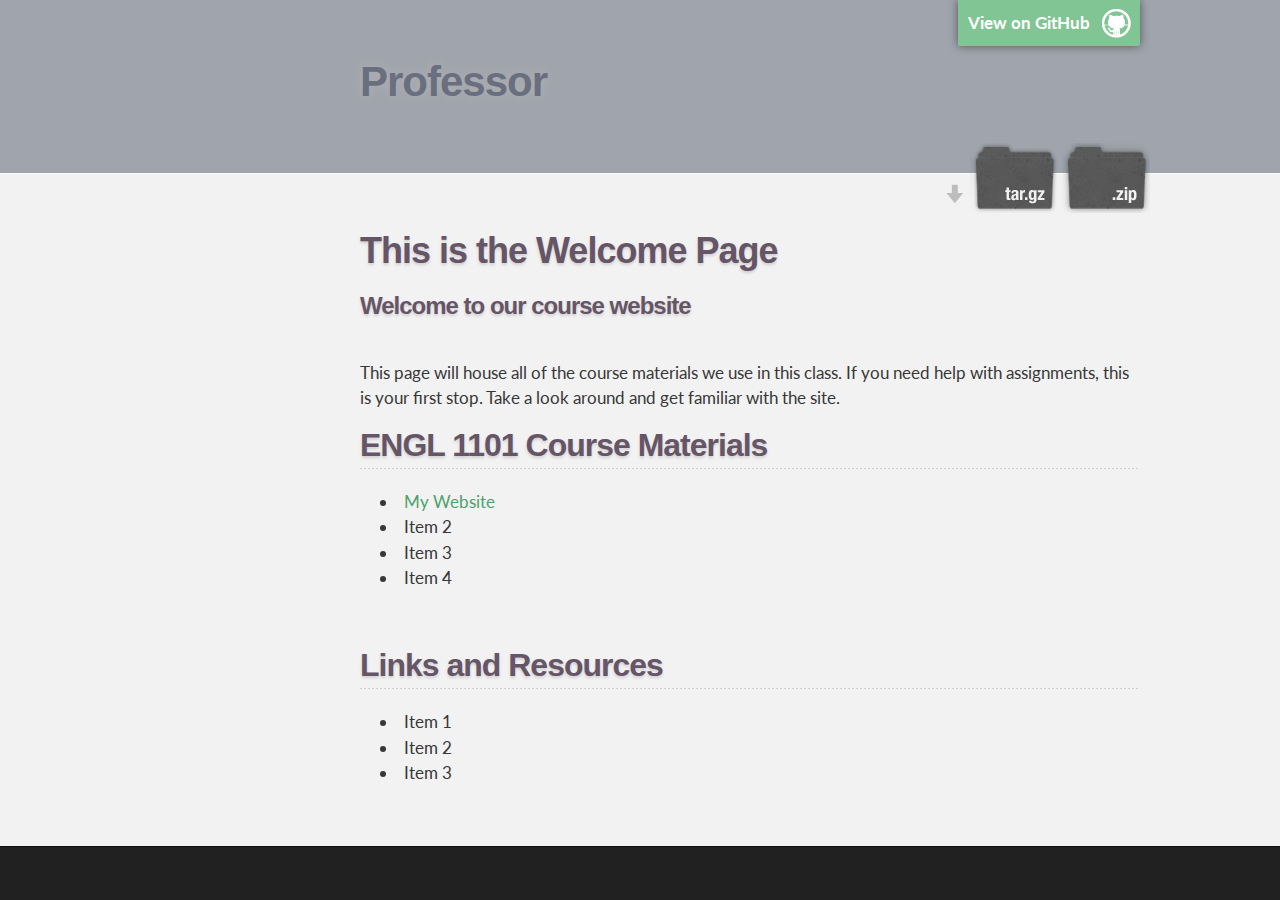
<file: Welcome.html>
<!DOCTYPE html>
<html>

  <head>
    <meta charset='utf-8' />
    <meta http-equiv="X-UA-Compatible" content="chrome=1" />
    <meta name="description" content="Professor : " />

    <link rel="stylesheet" type="text/css" media="screen" href="stylesheets/stylesheet.css">

    <title>Welcome</title>
  </head>
  
<!-- HEADER -->
    <div id="header_wrap" class="outer">
        <header class="inner">
          <a id="forkme_banner" href="https://github.com/masonlau/professor">View on GitHub</a>

          <h1 id="project_title">Professor</h1>
          <h2 id="project_tagline"></h2>

            <section id="downloads">
              <a class="zip_download_link" href="https://github.com/masonlau/professor/zipball/master">Download this project as a .zip file</a>
              <a class="tar_download_link" href="https://github.com/masonlau/professor/tarball/master">Download this project as a tar.gz file</a>
            </section>
        </header>
    </div>

    <!-- MAIN CONTENT -->
    <div id="main_content_wrap" class="outer">
      <section id="main_content" class="inner">
  <body>
  <h1>This is the Welcome Page</h1>
  <h3>Welcome to our course website</h3>
  <br>
  <lead>This page will house all of the course materials we use in this class.  If you need help with assignments, this is your first stop.  Take a look around and get familiar with the site.</lead>
  
  <h2>ENGL 1101 Course Materials</h2>
  <ul>
    <li><a href="library.drmasonsclasses.com">My Website</a></li>
    <li>Item 2</li>
    <li>Item 3</li>
    <li>Item 4</li>
  </ul>
  <br>
  <h2>Links and Resources</h2>
  <ul>
    <li>Item 1</li>
    <li>Item 2</li>
    <li>Item 3</li>
  </ul>
  <br>
  
  
  <style>
  
    
  </style>
    
  </body>
</file>
<file: stylesheets/stylesheet.css>
/*******************************************************************************
Slate Theme for GitHub Pages
by Jason Costello, @jsncostello
*******************************************************************************/

@import url(pygment_trac.css);
@import url(http://fonts.googleapis.com/css?family=Open+Sans:700);
@import url(http://fonts.googleapis.com/css?family=Lato:400,300,300italic,400italic,700,700italic);

/*******************************************************************************
MeyerWeb Reset
*******************************************************************************/

html, body, div, span, applet, object, iframe,
h1, h2, h3, h4, h5, h6, p, blockquote, pre,
a, abbr, acronym, address, big, cite, code,
del, dfn, em, img, ins, kbd, q, s, samp,
small, strike, strong, sub, sup, tt, var,
b, u, i, center,
dl, dt, dd, ol, ul, li,
fieldset, form, label, legend,
table, caption, tbody, tfoot, thead, tr, th, td,
article, aside, canvas, details, embed,
figure, figcaption, footer, header, hgroup,
menu, nav, output, ruby, section, summary,
time, mark, audio, video {
  margin: 0;
  padding: 0;
  border: 0;
  font: inherit;
  vertical-align: baseline;
}

/* HTML5 display-role reset for older browsers */
article, aside, details, figcaption, figure,
footer, header, hgroup, menu, nav, section {
  display: block;
}

ol, ul {
  list-style: none;
}

blockquote, q {
}

table {
  border-collapse: collapse;
  border-spacing: 0;
}

a:focus {
  outline: none;
}

#cssmenu {
  background: none repeat scroll 0 0 rgba(196, 203, 202, 0.19);
  border: 1px solid rgba(127, 139, 150, 0.32);
  width: auto;
}

#cssmenu ul {
  list-style: none;
  margin: 0;
  padding: 0;
  line-height: 1;
  display: block;
  zoom: 1;
}
#cssmenu ul:after {
  content: ' ';
  display: block;
  font-size: 0;
  height: 0;
  clear: both;
  visibility: hidden;
}
#cssmenu ul li {
  float: left;
  display: block;
  padding: 0;
}
#cssmenu ul li a {
  color: #6A6F80;
  text-decoration: none;
  display: block;
  padding: 15px 25px;
  font-family: 'Open Sans', sans-serif;
  font-weight: 700;
  font-size: 14px;
  position: relative;
  -webkit-transition: color .25s;
  -moz-transition: color .25s;
  -ms-transition: color .25s;
  -o-transition: color .25s;
  transition: color .25s;
}
#cssmenu ul li a:hover {
    color: #767C88;
    text-shadow: 0 1px 2px rgba(200, 200, 200, 0.99);
}

#cssmenu ul li a:hover:before {
  width: 100%;
}
#cssmenu ul li a:after {
  content: '';
  display: block;
  position: absolute;
  right: -3px;
  top: 19px;
  height: 6px;
  width: 6px;
  background: #ffffff;
  opacity: .5;
}
#cssmenu ul li a:before {
  content: '';
  display: block;
  position: absolute;
  left: 0;
  bottom: 0;
  height: 3px;
  width: 0;
  background: #eaeaea;
  -webkit-transition: width .25s;
  -moz-transition: width .25s;
  -ms-transition: width .25s;
  -o-transition: width .25s;
  transition: width .25s;
}
#cssmenu ul li.last > a:after,
#cssmenu ul li:last-child > a:after {
  display: none;
}
#cssmenu ul li.active a {
  color: #BDC9CC;
  text-shadow: 0 1px 2px #6D6D6D;
}

#cssmenu ul li.active a:before {
  width: 100%;
}
  
.panel panel-default>panel-body:before {
    border-right: 1px inset #828282;
    content: "\f0a1";
    float: left;
    font-family: "FontAwesome";
    font-size: 2em;
    margin-right: 10px;
    margin-top: 10px;
    padding-left: 10px;
    padding-right: 10px;
    padding-top: 10px;
}

/*Panel tabs*/
.panel-tabs {
    position: relative;
    bottom: 30px;
    clear:both;
    border-bottom: 1px solid transparent;
}

.panel-tabs > li {
    float: left;
    margin-bottom: -1px;
}

.panel-tabs > li > a {
    margin-right: 2px;
    margin-top: 4px;
    line-height: .85;
    border: 1px solid transparent;
    border-radius: 4px 4px 0 0;
    color: #ffffff;
}

.panel-tabs > li > a:hover {
    border-color: transparent;
    color: #ffffff;
    background-color: transparent;
}

.panel-tabs > li.active > a,
.panel-tabs > li.active > a:hover,
.panel-tabs > li.active > a:focus {
    color: #fff;
    cursor: default;
    -webkit-border-radius: 2px;
    -moz-border-radius: 2px;
    border-radius: 2px;
    background-color: rgba(255,255,255, .23);
    border-bottom-color: transparent;
}

.box {
    background: none repeat scroll 0 0 #E65959;
    border: 2px solid #C90404;
    border-radius: 4px;
    color: #FCFBFB;
    font-size: 16px;
    height: 164px;
    padding: 10px;
    text-align: left;
    width: 264px;
}

.col-md-4 {
    margin: 5px;
}

/*******************************************************************************
Theme Styles
*******************************************************************************/

body {
  box-sizing: border-box;
  color:#373737;
  background: #212121;
  font-size: 17px;
  font-family: "Lato", sans-serif;
  line-height: 1.5;
  -webkit-font-smoothing: antialiased;
}

h1, h2, h3, h4, h5, h6 {
  margin: 10px 0;
  font-weight: 700;
  color:#656;
  font-family: 'Lucida Grande', 'Calibri', Helvetica, Arial, sans-serif;
  letter-spacing: -1px;
  text-shadow: 0 2px 3px #CFCFCF;
}

h1 {
  font-size: 36px;
  font-weight: 700;
}

h2 {
  padding-bottom: 10px;
  font-size: 32px;
  background: url('../images/bg_hr.png') repeat-x bottom;
}

h3 {
  font-size: 24px;
}

h4 {
  font-size: 21px;
}

h5 {
  font-size: 18px;
}

h6 {
  font-size: 16px;
}

p {
  margin: 10px 0 15px 0;
}

footer p {
  color: #f2f2f2;
}

a {
  text-decoration: none;
  color: #4CA26A;
  text-shadow: none;

  transition: color 0.5s ease;
  transition: text-shadow 0.5s ease;
  -webkit-transition: color 0.5s ease;
  -webkit-transition: text-shadow 0.5s ease;
  -moz-transition: color 0.5s ease;
  -moz-transition: text-shadow 0.5s ease;
  -o-transition: color 0.5s ease;
  -o-transition: text-shadow 0.5s ease;
  -ms-transition: color 0.5s ease;
  -ms-transition: text-shadow 0.5s ease;
}

#main_content a:hover {
  color: #83ABA9;
  text-shadow: 0 0 2px #E8E8E8;
}

footer a:hover {
  color: #43adff;
  text-shadow: #0090ff 0px 0px 2px;
}

em {
  font-style: italic;
}

strong {
  font-weight: bold;
}

img {
  position: relative;
  margin: 0 auto;
  max-width: 738px;
  padding: 5px;
  margin: 10px 0 10px 0;
  border: 1px solid #ebebeb;
  box-shadow: 0 0 5px #ebebeb;
  -webkit-box-shadow: 0 0 5px #ebebeb;
  -moz-box-shadow: 0 0 5px #ebebeb;
  -o-box-shadow: 0 0 5px #ebebeb;
  -ms-box-shadow: 0 0 5px #ebebeb;
}

pre, code {
  width: 100%;
  color: #222;
  background-color: #fff;
  font-family: Monaco, "Bitstream Vera Sans Mono", "Lucida Console", Terminal, monospace;
  font-size: 14px;
  border-radius: 2px;
  -moz-border-radius: 2px;
  -webkit-border-radius: 2px;
}

pre {
  width: 100%;
  padding: 10px;
  box-shadow: 0 0 10px rgba(0,0,0,.1);
  overflow: auto;
}

code {
  padding: 3px;
  margin: 0 3px;
  box-shadow: 0 0 10px rgba(0,0,0,.1);
}

pre code {
  display: block;
  box-shadow: none;
}

blockquote {
  color: #666;
  margin-bottom: 20px;
  padding: 0 0 0 20px;
  border-left: 3px solid #bbb;
}

ul, ol, dl {
  margin-bottom: 15px
}

ul li {
  list-style: inside;
  padding-left: 20px;
}

ol li {
  list-style: decimal inside;
  padding-left: 20px;
}

dl dt {
  font-weight: bold;
}

dl dd {
  padding-left: 20px;
  font-style: italic;
}

dl p {
  padding-left: 20px;
  font-style: italic;
}

hr {
  height: 1px;
  margin-bottom: 5px;
  border: none;
  background: url('../images/bg_hr.png') repeat-x center;
}

table {
  border: none;
  margin-bottom: 20px;
  text-align: left;
 }

th {
  font-family: 'Lucida Grande', 'Helvetica Neue', Helvetica, Arial, sans-serif;
  padding: 10px;
  background: #373737;
  color: #fff;
 }

td {
  padding: 10px;
  border: 1px solid #373737;
 }

form {
  background: #f2f2f2;
  padding: 20px;
}

img {
  width: 600px;
  max-width: auto;
}

/*******************************************************************************
Full-Width Styles
*******************************************************************************/

.outer {
  width: 100%;
}

.inner {
  margin: 0 auto 0 350px;
  max-width: 780px;
  position: relative;
  padding: 20px 10px;
}

.sidebar {
  background: none repeat scroll 0 0 rgba(174, 186, 196, 0.15);
    border-bottom: 2px solid #f5f5f5;
    border-right: 2px solid #f5f5f5;
    display: inline-block;
    max-width: 380px;
    padding: 0 50px;
    position: absolute;
}
  
#forkme_banner {
  display: block;
  position: absolute;
  top:0;
  right: 10px;
  z-index: 10;
  padding: 10px 50px 10px 10px;
  color: #fff;
  background: url('../images/blacktocat.png') rgba(101, 227, 124, 0.51) no-repeat 95% 50%;
  font-weight: 700;
  box-shadow: 0 0 10px rgba(0,0,0,.5);
  border-bottom-left-radius: 2px;
  border-bottom-right-radius: 2px;
}

#header_wrap {
  background: none repeat scroll 0 0 #A0A5AD;
}

#header_wrap .inner {
  padding: 50px 10px 30px 10px;
}

#project_title {
    color: #6A6F80;
    font-size: 42px;
    font-weight: 700;
    margin: 0;
    text-shadow: 0 0 10px #B1B1B1;
}

#project_tagline {
    background: none repeat scroll 0 0 rgba(0, 0, 0, 0);
    color: #7D8189;
    font-size: 24px;
    font-weight: 300;
    text-shadow: 0 1px 3px #B2BAC2;
}

#downloads {
  position: absolute;
  width: 210px;
  z-index: 10;
  bottom: -40px;
  right: 0;
  height: 70px;
  background: url('../images/icon_download.png') no-repeat 0% 90%;
}

.zip_download_link {
  display: block;
  float: right;
  width: 90px;
  height:70px;
  text-indent: -5000px;
  overflow: hidden;
  background: url(../images/sprite_download.png) no-repeat bottom left;
}

.tar_download_link {
  display: block;
  float: right;
  width: 90px;
  height:70px;
  text-indent: -5000px;
  overflow: hidden;
  background: url(../images/sprite_download.png) no-repeat bottom right;
  margin-left: 10px;
}

.zip_download_link:hover {
  background: url(../images/sprite_download.png) no-repeat top left;
}

.tar_download_link:hover {
  background: url(../images/sprite_download.png) no-repeat top right;
}

#main_content_wrap {
  background: #f2f2f2;
  border-top: 1px solid #fbfbfb;
  border-bottom: 1px solid #111;
}

#main_content {
  padding-top: 40px;
}

#footer_wrap {
  background: none repeat scroll 0 0 #404B5E;
}



/*******************************************************************************
Small Device Styles
*******************************************************************************/

@media screen and (max-width: 480px) {
  body {
    font-size:14px;
  }

  #downloads {
    display: none;
  }

  .inner {
    min-width: 320px;
    max-width: 480px;
  }

  #project_title {
  font-size: 32px;
  }

  h1 {
    font-size: 28px;
  }

  h2 {
    font-size: 24px;
  }

  h3 {
    font-size: 21px;
  }

  h4 {
    font-size: 18px;
  }

  h5 {
    font-size: 14px;
  }

  h6 {
    font-size: 12px;
  }

  code, pre {
    min-width: 320px;
    max-width: 480px;
    font-size: 11px;
  }

}
</file>
